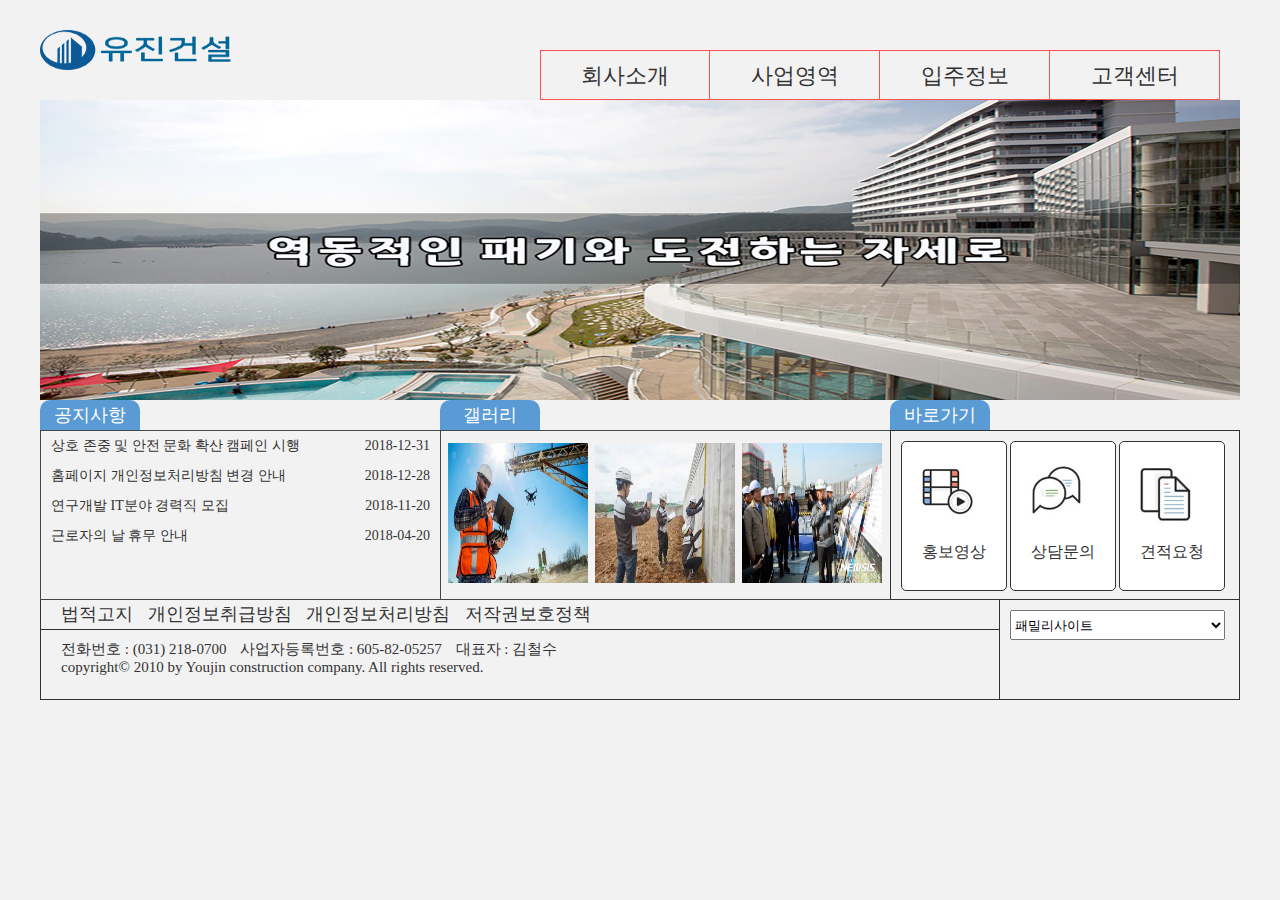
<file: index.html>
<!DOCTYPE html>
<html lang="ko">
	<head>
		<meta charset="UTF-8">
		<title>유진건설</title>
		<link rel="stylesheet" href="css/style.css">
		<script src="script/jquery-1.12.3.js"></script>
		<script src="script/script.js"></script>
	</head>
	<body>

		<!-- 레이어 팝업 -->
		<div class="modal">
			<div class="modal_inner">
				<p class="tit">
					상호 존중 및 안전 문화 확산 캠페인 시행
				</p>
				<ul class="txt">
					<li>바른 호칭 사용은 신규 인원을 투입 시 작업자의 안전모에</li>
					<li>이름표를 부착하여 아침 조회 시간을 비롯해 현장에서 마주칠 때</li>
					<li>서로의 이름을 부르는 것이다.</li>
					<li>Clean-ZONE 운영은 현장 직원이 위생 시설(화장실, 샤워실, 휴게실),</li>
					<li>이동 동선(계단실, 리프트 입구), 야적장 및 가공장 등의 장소를 </li>
					<li>li상시 점검하고 청결을 유지하도록 한다.</li>
					<li>5분 정리 운동으로 매일 작업 종료 5분 전 작업장의 주변 정리정돈을</li>
					<li>생활화하여 청결한 현장에서 근무할 수 있는 환경을 마련한다.</li>
				</ul>
				<input type="button" class="btn" value="닫기X">
			</div>
		</div>
		
		<div class="wrap">
			<!-- 헤더 영역 -->
 		<header class="clearfix">
				<!-- 로고 -->
				<h1>
					<a href="#">
						<img src="images/logo1.png" alt="유진건설">
					</a>
				</h1>
				<!-- 메뉴 -->
				<nav>
					<div class="nav_bg"></div>
					<ul class="gnb">
						<li><a href="#">회사소개</a>
							<ul class="sub">
								<li><a href="#">인사말</a></li>
								<li><a href="#">조직구성도</a></li>
								<li><a href="#">오시는길</a></li>
							</ul>
						</li>
						<li><a href="#">사업영역</a>
						<ul class="sub">
							<li><a href="#">전원주택</a></li>
							<li><a href="#">도시재생</a></li>
							<li><a href="#">인테리어</a></li>
						</ul> 
					</li>
					<li><a href="#">입주정보</a>
						<ul class="sub">
							<li><a href="#">입주단지</a></li>
							<li><a href="#">입주캘린더</a></li>							
						</ul>
					</li>
					<li><a href="#">고객센터</a>
						<ul class="sub">
							<li><a href="#">공지사항</a></li>
							<li><a href="#">건축상담</a></li>
							<li><a href="#">홍보자료실</a></li>
						</ul>
					</li>
				</ul>
				</nav>
		</header>	
		
		<!-- 슬라이드 이미지 영역 -->
		<ul class="slide">
			<li><a href="#"><img src="images/s1.jpg" alt="역동적인 패기와 도전하는 자세로"></a></li>
			<li><a href="#"><img src="images/s2.jpg" alt="창의적이며 혁신적인 사고를 통해"></a></li>
			<li><a href="#"><img src="images/s3.jpg" alt="항상 시대를 앞서가는 유진건설"></a></li>
		</ul>
		
		<!-- 콘텐츠 영역 -->
 	<div class="contents clearfix">
			<!-- 공지사항 -->
			<section class="notice">
				<h3>공지사항</h3>
				<ul>
					<li><a href="#">상호 존중 및 안전 문화 확산 캠페인 시행<span class="day">2018-12-31</span></a></li>
					<li><a href="#">홈페이지 개인정보처리방침 변경 안내<span class="day">2018-12-28</span></a></li>
					<li><a href="#">연구개발 IT분야 경력직 모집<span class="day">2018-11-20</span></a></li>
					<li><a href="#">근로자의 날 휴무 안내<span class="day"> 2018-04-20</span></a></li>
				</ul>
			</section> 
			<!-- 갤러리 -->
			<section class="gal">
				<h3>갤러리</h3>
				<ul>
					<li><a href="#"><img src="images/g1.jpg" alt="전원주택"></a></li>
					<li><a href="#"><img src="images/g2.jpg" alt="도시재생"></a></li>
					<li><a href="#"><img src="images/g3.jpg" alt="인테리어"></a></li>
				</ul>
			</section> 
			<!-- 바로가기 -->
			<section class="baro">
				<h3>바로가기</h3>
				<ul>
					<li><a href="#">홍보영상</a></li>
					<li><a href="#">상담문의</a></li>
					<li><a href="#">견적요청</a></li>
				</ul>
				</section> 
		</div> 

		<!-- 푸터 영역 -->
 	<footer class="clearfix">
			<!-- 왼쪽 영역 -->
 		<div class="f_left">
				<!-- 하단메뉴 -->
				<ul class="f_menu">
 				<li><a href="#">법적고지</a></li>
 				<li><a href="#">개인정보취급방침</a></li>
 				<li><a href="#">개인정보처리방침</a></li>
 				<li><a href="#">저작권보호정책</a></li>
				</ul>
				<!-- 카피라이트 -->
				<ul class="copy">
					<li>전화번호 : (031) 218-0700</li>
					<li>사업자등록번호 : 605-82-05257</li>
					<li>대표자 : 김철수</li>
					<li>copyright&copy; 2010 by Youjin construction company. All rights reserved.</li>
				</ul>
			</div>
			<!-- 오른쪽 영역 패밀리사이트 -->
			<div class="fam">
				<select>
					<option value="1">패밀리사이트</option>
					<option value="2">건축자재업체</option>
					<option value="3">인테리어업체</option>
					<option value="4">건설공제조합</option>
				</select>
			</div>
 	</footer>
	</div>

	</body>
</html>
</file>
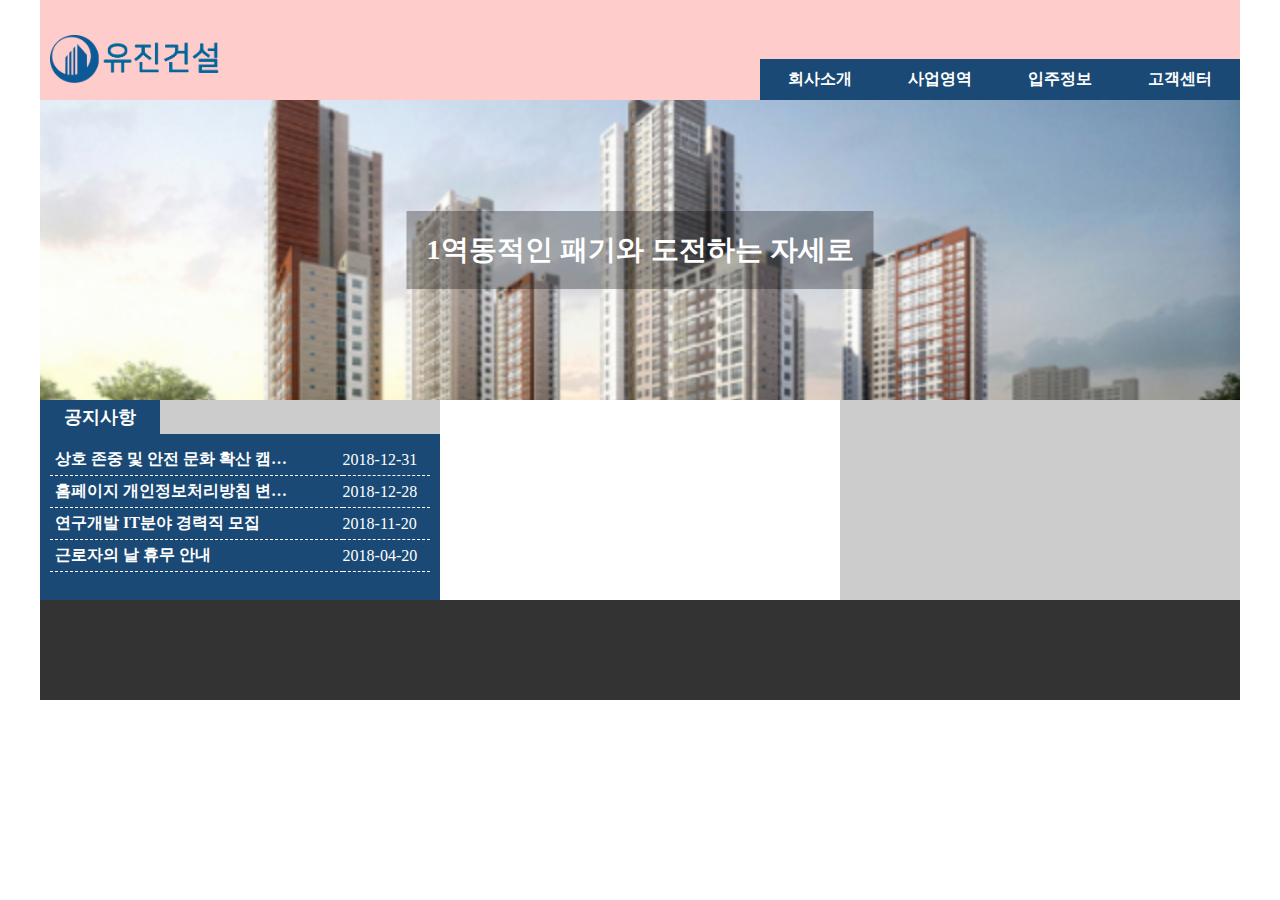
<file: 수험자제공파일/index.html>
<!DOCTYPE html>
<html lang="en">

<head>
  <meta charset="UTF-8">
  <meta name="viewport" content="width=device-width, initial-scale=1.0">
  <title>Document</title>
  <script src="jquery/jquery-1.12.3.js"></script>
  <style>
    * {
      margin: 0;
      padding: 0;
      box-sizing: border-box;
    }

    li {
      list-style: none;
    }

    a {
      text-decoration: none;
      color: inherit;
    }

    button {
      cursor: pointer;
    }

    img {
      max-width: 100%;
      vertical-align: top;
    }

    table {
      width: 100%;
      border-collapse: collapse;
    }

    body {
      background: #fff;
      color: #333;
    }

    .wrap {
      margin: 0 auto;
      width: 1200px;
      height: 700px;
      background: #fc6;
      position: relative;
    }

    header {
      background: #fcc;
      height: 100px;
      padding-top: 35px;
      padding-left: 10px;
      position: relative;
    }

    header h1 {
      width: 177px;
      height: 53px;
    }

    header h1 a {
      display: block;
      height: 100%;
    }

    nav {
      position: absolute;
      top: 59px;
      right: 0;
      z-index: 6;
    }

    .main {
      display: flex;
    }

    .main>li>a {
      display: block;
      width: 120px;
      background: #1a4975;
      color: #fff;
      text-align: center;
      font-weight: bold;
      padding: 10px;
    }

    .main>li>a:hover {
      background: #333;
    }

    .sub {
      display: none;
    }

    .sub>li>a {
      display: block;
      padding: 5px;
      text-align: center;
      font-size: 14px;
      color: #fff;
    }

    .sub>li>a:hover {
      background: #1a4795;
    }

    .menubg {
      background: green;
      width: 100%;
      height: 150px;
      position: absolute;
      top: 100px;
      left: 0;
      display: none;
    }

    .slide {
      height: 300px;
      background: #369;
      position: relative;
    }

    .slide ul li {
      width: 1200px;
      height: 300px;
      position: absolute;
      top: 0;
      left: 0;
      display: none;
    }

    .slide ul li.s1 {
      background: url(슬라이드/s1.jpg) no-repeat center/cover;
      display: block;
    }

    .slide ul li.s2 {
      background: url(슬라이드/s2.gif) no-repeat center/cover;
    }

    .slide ul li.s3 {
      background: url(슬라이드/s3.jpg) no-repeat center/cover;
    }

    .slide ul li a {
      display: block;
      height: 100%;
    }

    .slide ul li p {
      background: rgba(0, 0, 0, 0.3);
      position: absolute;
      top: 50%;
      left: 50%;
      transform: translate(-50%, -50%);
      padding: 20px;
      font-size: 28px;
      color: #fff;
      font-weight: bold;
    }

    .content {
      height: 200px;
      background: #ccc;
      display: flex;
    }
    .content1 h2{
      width: 120px;
      height: 34px;
      background: #1a4975;
      color: #fff;
      text-align: center;
      font-size: 18px;
      padding: 5px 0;
    }
    .content1 div{
      background: #1a4975;
      height: 166px;
      padding: 10px;
    }
    .content1 table{
      color: #fff;
    }
    table th{
      text-align: left;
    }
    table tr{
      border-bottom: 1px dashed #fff;
    }
    table a{
      display: block;
      padding: 5px;
      width: 250px;
      overflow: hidden;
      text-overflow: ellipsis;
      white-space: nowrap;
    }
    .content article {
      width: 33.3333%;
    }

    .content .content2 {
      background: #fff;
    }

    footer {
      height: 100px;
      background: #333;
    }
    .popup{
      width: 500px;
      position: absolute;
      top: 50%;
      left: 50%;
      transform: translate(-50%,-50%);
      background: #fff;
      text-align: center;
      z-index: 9999;
      padding: 20px;
      border: 2px solid #fc6;
      display: none;
    }
    .popup .button {
      text-align: right;
    }
  </style>
</head>

<body>
  <div class="wrap">
    <header>
      <h1><a href="#"><img src="로고/유진건설.png" alt="유진건설"></a></h1>
      <div class="menubg"></div>
      <nav>
        <ul class="main">
          <li>
            <a href="#">회사소개</a>
            <ul class="sub">
              <li><a href="#">인사말</a></li>
              <li><a href="#">조직구성도</a></li>
              <li><a href="#">오시는길</a></li>
            </ul>
          </li>
          <li>
            <a href="#">사업영역</a>
            <ul class="sub">
              <li><a href="#">전원주택</a></li>
              <li><a href="#">도시재생</a></li>
              <li><a href="#">인테리어</a></li>
            </ul>
          </li>
          <li>
            <a href="#">입주정보</a>
            <ul class="sub">
              <li><a href="#">입주단지</a></li>
              <li><a href="#">입주캘린더</a></li>

            </ul>
          </li>
          <li>
            <a href="#">고객센터</a>
            <ul class="sub">
              <li><a href="#">공지사항</a></li>
              <li><a href="#">건축상담</a></li>
              <li><a href="#">홍보자료실</a></li>
            </ul>
          </li>
        </ul>
      </nav>
    </header>
    <div class="contents">
      <div class="slide">
        <ul>
          <li class="s1"><a href="">
              <p>1역동적인 패기와 도전하는 자세로</p>
            </a></li>
          <li class="s2"><a href="">
              <p>2창의적이며 혁신적인 사고를 통해</p>
            </a></li>
          <li class="s3"><a href="">
              <p>3항상 시대를 앞서가는 유진건설</p>
            </a></li>
        </ul>
      </div>
      <div class="content">
        <article class="content1">
          <h2>
            공지사항
          </h2>
          <div>
            <!-- 공지사항 내용 -->
            <table>
              <tr>
                <th><a href="#" class="pp">상호 존중 및 안전 문화 확산 캠페인 시행</a></th>
                <td>2018-12-31</td>
              </tr>
              <tr>
                <th><a href="#">홈페이지 개인정보처리방침 변경 안내</a></th>
                <td>2018-12-28</td>
              </tr>
              <tr>
                <th><a href="#">연구개발 IT분야 경력직 모집</a></th>
                <td>2018-11-20</td>
              </tr>
              <tr>
                <th><a href="#">근로자의 날 휴무 안내</a></th>
                <td>2018-04-20</td>
              </tr>

            </table>
          </div>
        </article>
        <article class="content2"></article>
        <article class="content3"></article>
      </div>
    </div>
    <footer></footer>
    <!-- 팝업 -->
    <div class="popup">
      <h2>상호 존중 및 안전 문화 확산 캠페인 시행</h2>
      <ul class="text">
        <li>바른 호칭 사용</li>
        <li>Clean-ZONE</li>
        <li>5분 정리 운동</li>
      </ul>
      <p class="button"><button>close X</button></p>
    </div>
  </div>
  <script>
    $(function () {
      //메뉴
      $('.main>li').mouseenter(function () {
        $('.sub,.menubg').stop().slideDown()
      })
      $('.main>li').mouseleave(function () {
        $('.sub,.menubg').stop().slideUp()
      })
      //페이드인아웃
      var t = 0;
      function slide() {
        if (t < 2) {
          t++;
        } else {
          t = 0
        }

        $('.slide ul li').fadeOut()
        $('.slide ul li').eq(t).fadeIn()
      }
      setInterval(slide, 2000)
      //팝업창
      $('.pp').click(function(){
        $('.popup').show();
        return false
      })
      $('button').click(function(){
        $('.popup').hide();
      })



    })
  </script>
</body>

</html>
</file>
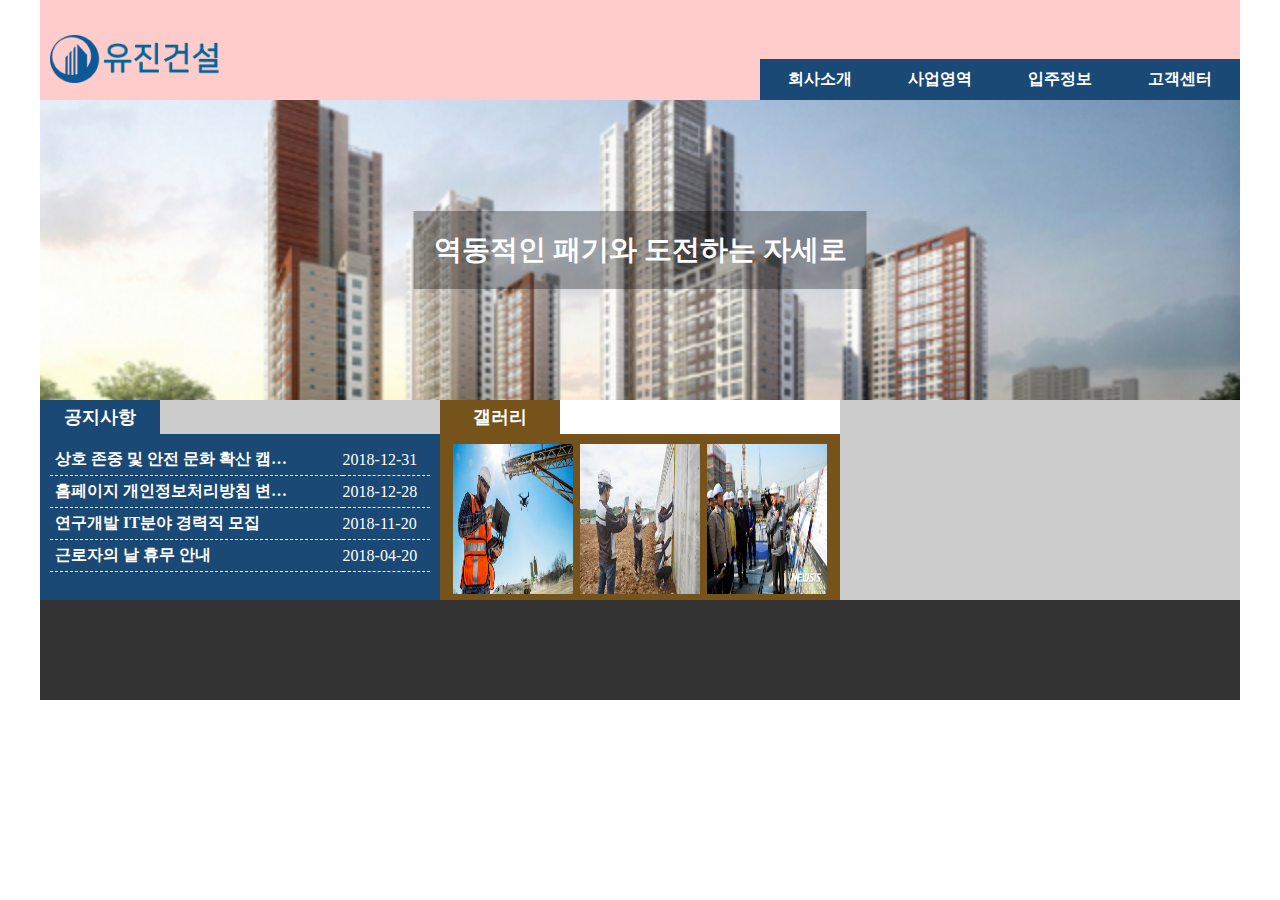
<file: 유진건설.html>
<!DOCTYPE html>
<html lang="en">

<head>
  <meta charset="UTF-8">
  <meta name="viewport" content="width=device-width, initial-scale=1.0">
  <title>Document</title>
  <script src="script/jquery-1.12.3.js"></script>
  <style>
    * {
      margin: 0;
      padding: 0;
      box-sizing: border-box;
    }

    li {
      list-style: none;
    }

    a {
      text-decoration: none;
      color: inherit;
    }
    img {
      max-width: 100%;
    }

    table {
      width: 100%;
      border-collapse: collapse;
    }

    button {
      cursor: pointer;
    }

    body {
      background: #fff;
      color: #333;
    }

    .wrap {
      width: 1200px;
      margin: 0 auto;
      position: relative;
    }

    header {
      background: #fcc;
      height: 100px;
      padding-top: 35px;
      padding-left: 10px;
      position: relative;
    }

    header h1 {
      width: 177px;
      height: 53px;
    }

    header h1 a {
      display: block;
      height: 100%;
    }

    nav {
      position: absolute;
      top: 59px;
      right: 0;
      z-index: 6;
    }

    .main {
      display: flex;
    }

    .main>li>a {
      display: block;
      width: 120px;
      background: #1a4975;
      text-align: center;
      font-weight: bold;
      color: #fff;
      padding: 10px;
    }

    .main>li>a:hover {
      background: #333;
    }

    .sub {
      display: none;
    }

    .sub>li>a {
      display: block;
      padding: 5px;
      text-align: center;
      font-size: 14px;
      color: #fff;
    }

    .sub>li>a:hover {
      background: #1a4975;
    }

    .menubg {
      background: rgba(0, 0, 0, .8);
      width: 100%;
      height: 150px;
      position: absolute;
      top: 100px;
      left: 0;
      z-index: 5;
      display: none;
    }

    .slide {
      height: 300px;
      background: #369;
      position: relative;
    }

    .slide ul li {
      width: 1200px;
      height: 300px;
      position: absolute;
      top: 0;
      left: 0;
      display: none;
    }

    .slide ul li.s1 {
      background: url(s1.jpg) no-repeat center/cover;
      display: block;
    }

    .slide ul li.s2 {
      background: url(s2.jpg) no-repeat center/cover;

    }

    .slide ul li.s3 {
      background: url(s3.jpg) no-repeat center/cover;
    }

    .slide ul li a {
      display: block;
      height: 100%;
    }

    .slide ul li p {
      background: rgba(0, 0, 0, .3);
      position: absolute;
      top: 50%;
      left: 50%;
      transform: translate(-50%, -50%);
      padding: 20px;
      font-size: 28px;
      color: #fff;
      font-weight: bold;
    }

    .content {
      height: 200px;
      background: #ccc;
      display: flex;
    }

.content1 h2{
  width: 120px;
  height: 34px;
  background: #1a4975;
  text-align: center;
  color: #fff;
  font-size: 18px;
  padding: 5px 0;
}
.content1 div{
  background: #1a4975;
  padding: 10px;
  height: 166px;
}
table {
  color: #fff;
}

table th{
  text-align: left;
}
table tr{
  border-bottom: 1px dashed #fff;
}
table a{
  padding: 5px;
  display: block;
  width: 250px;
  overflow: hidden;
  text-overflow: ellipsis;
  white-space: nowrap;
}
.content2 h2{
  width: 120px;
  height: 34px;
  background: #75531a;
  text-align: center;
  color: #fff;
  font-size: 18px;
  padding: 5px 0;
}
.content2 div{
  background: #75531a;
  padding: 10px;
  height: 166px;
}
.content2 div ul{
  display: flex;
  justify-content: space-around;
}
.content2 div ul li img{
  width: 120px;
  height: 150px;
}
    .content article {
      width: 400px;
    }

    .content .content2 {
      background: #fff;
    }

    footer {
      height: 100px;
      background: #333;
    }
    .popup{
      width: 500px;
      position: absolute;
      top: 50%;
      left: 50%;
      transform: translate(-50%,-50%);
      background: #fff;
      text-align: center;
      z-index: 999;
      padding: 20px;
      border: 2px solid tomato;
      border-radius: 20px;
      display: none;
    }
    .popup h2{
      color: #1a4975;
      margin-bottom: 20px;
    }
    .popup .text{
      margin: 20px 0;
    }
    .popup .button {
      text-align: right;
    }
  </style>
</head>

<body>
  <div class="wrap">
    <header>
      <h1><a href="#"><img src="images/logo1.png" alt="유진건설"></a></h1>
      <div class="menubg"></div>
      <nav>
        <ul class="main">
          <li>
            <a href="#">회사소개</a>
            <ul class="sub">
              <li><a href="#">인사말</a></li>
              <li><a href="#">조직구성도</a></li>
              <li><a href="#">오시는길</a></li>
            </ul>
          </li>
          <li>
            <a href="#">사업영역</a>
            <ul class="sub">
              <li><a href="#">전원주택</a></li>
              <li><a href="#">도시재생</a></li>
              <li><a href="#">인테리어</a></li>
            </ul>
          </li>
          <li>
            <a href="#">입주정보</a>
            <ul class="sub">
              <li><a href="#">입주단지</a></li>
              <li><a href="#">입주캘린더</a></li>

            </ul>
          </li>
          <li>
            <a href="#">고객센터</a>
            <ul class="sub">
              <li><a href="#">공지사항</a></li>
              <li><a href="#">건축상담</a></li>
              <li><a href="#">홍보자료실</a></li>
            </ul>
          </li>
        </ul>
      </nav>
    </header>
    <div class="contents">
      <div class="slide">
        <ul>
          <li class="s1"><a href="#">
              <p>역동적인 패기와 도전하는 자세로</p>
            </a></li>
          <li class="s2"><a href="#">
              <p>창의적이며 혁신적인 사고를 통해</p>
            </a></li>
          <li class="s3"><a href="#">
              <p>항상 시대를 앞서가는 유진건설</p>
            </a></li>
        </ul>
      </div>
      <div class="content">
        <article class="content1">
          <h2> 공지사항 </h2>
          <div>
            <table>
              <tr>
                <th> <a href="#" class="pp">상호 존중 및 안전 문화 확산 캠페인 시행 </a> </th>
                <td>2018-12-31</td>
              </tr>
              <tr>
                <th> <a href="#">홈페이지 개인정보처리방침 변경 안내</a> </th>
                <td>2018-12-28</td>
              </tr>
              <tr>
                <th> <a href="#">연구개발 IT분야 경력직 모집</a> </th>
                <td> 2018-11-20</td>
              </tr>
              <tr>
                <th><a href="#">근로자의 날 휴무 안내</a> </th>
                <td> 2018-04-20</td>
              </tr>
            </table>
          </div>

        </article>
        <article class="content2">
          <h2>갤러리</h2>
          <div>
            <ul>
              <li><a href="#"><img src="g1.jpg" alt="갤러리1"></a></li>
              <li><a href="#"><img src="g2.jpg" alt="갤러리2"></a></li>
              <li><a href="#"><img src="g3.jpg" alt="갤러리3"></a></li>
            </ul>
          </div>
        </article>
        <article class="content3"></article>
      </div>
    </div>
    <footer></footer>
    <div class="popup">
      <h2>상호존중 및 안전문화확산 캠페인 시행</h2>
      <ul class="text">
          <li>바른 호칭 사용은 </li>
          <li>이름표를 부착하여</li>
          <li>서로의 이름을 .</li>
          <li>Clean-ZONE ,</li>
          <li>이동 동선(계단실, 리프트 입구), 야적장 및 가공장 
      </ul>
      <p class="button"><button>CLOSE X</button></p>
  </div>
  </div>
  <script>
    $(function(){
      //메뉴
      $('.main>li').mouseenter(function(){
        $('.sub, .menubg').stop().slideDown()
      })
      $('.main>li').mouseleave(function(){
        $('.sub, .menubg').stop().slideUp()
      })
  //슬라이드 (페이드인 아웃)
       var t=0;
       function slide(){
          if(t<2){
            t++;
          }else{
            t=0
          }
          $('.slide ul li').fadeOut()
          $('.slide ul li').eq(t).fadeIn()
       }
      setInterval(slide,2000) 

     //팝업
     $('.pp').click(function(){
      $('.popup').show();
      return false;
     }) 
     $('button').click(function(){
      $('.popup').hide();
     })
      
    })
  </script>
</body>

</html>
</file>
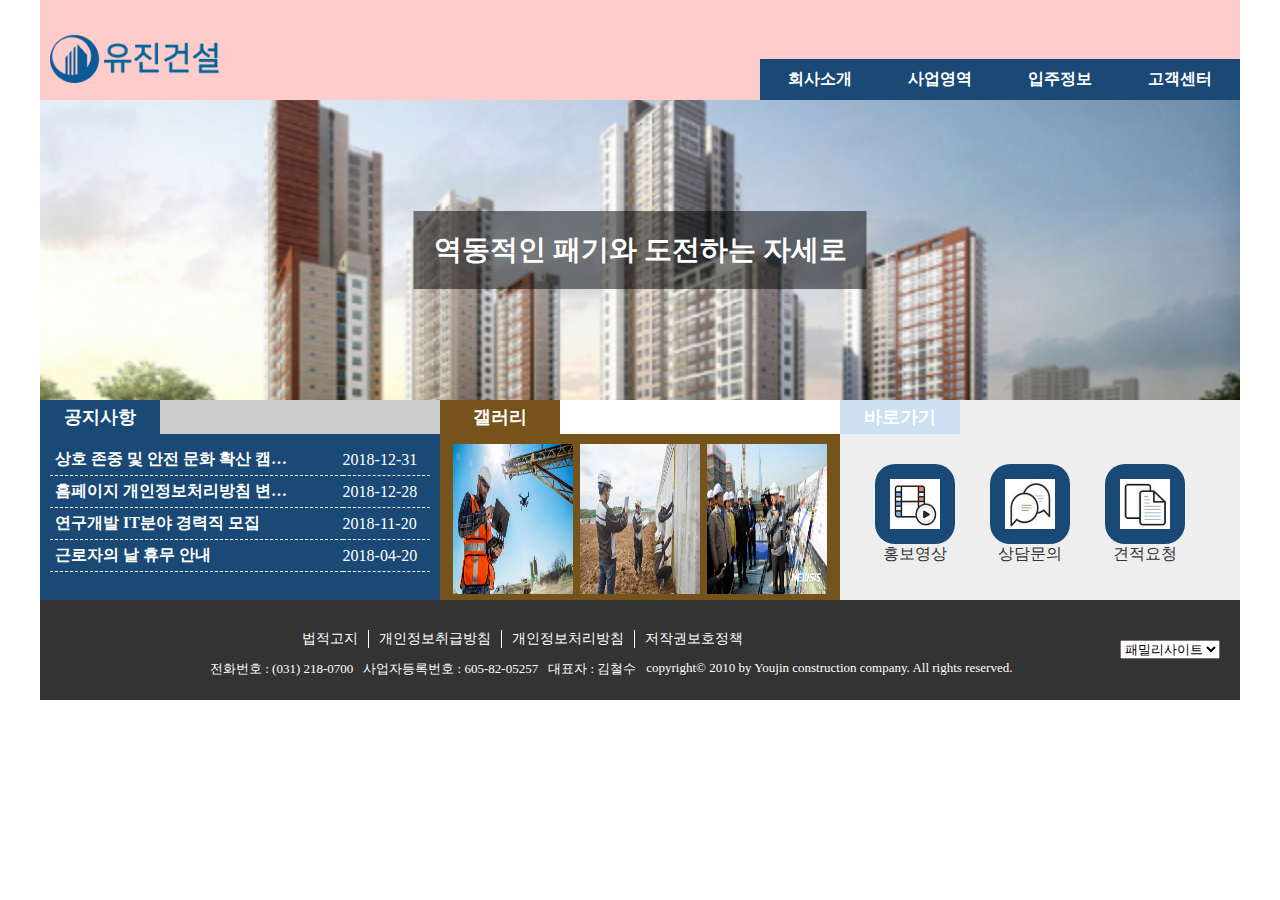
<file: 인덱스.html>
<!DOCTYPE html>
<html lang="en">
                                     
<head>
    <meta charset="UTF-8">
    <meta name="viewport" content="width=device-width, initial-scale=1.0">
    <title>유진건설</title>
    <script src="script/jquery-1.12.3.js"></script>
    <style>
        * {
            margin: 0;
            padding: 0;
            box-sizing: border-box;
        }

        li {
            list-style: none;
        }

        a {
            text-decoration: none;
            color: inherit;
        }

        img {
            max-width: 100%;
            vertical-align: top;
        }

        table {
            width: 100%;
            border-collapse: collapse;
        }

        button {
            cursor: pointer;
        }

        body {
            background: #fff;
            color: #333;
        }

        .wrap {
            width: 1200px;
            margin: 0 auto;
            height: 700px;
            background: #fc6;
            position: relative;
        }

        header {
            background: #fcc;
            height: 100px;
            padding-top: 35px;
            padding-left: 10px;
            position: relative;
        }

        header h1 {
            width: 177px;
            height: 53px;
        }

        header h1 a {
            display: block;
            height: 100%;
        }

        nav {
            position: absolute;
            top: 59px;
            right: 0;
            z-index: 6;
        }

        .main {
            display: flex;
        }

        .main>li>a {
            display: block;
            width: 120px;
            background: #1a4975;
            text-align: center;
            font-weight: bold;
            color: #fff;
            padding: 10px;
        }

        .main>li:hover>a {
            background: #333;
        }

        .sub {
            display: none;
        }

        .sub>li>a {
            display: block;
            padding: 5px;
            text-align: center;
            font-size: 14px;
            color: #fff
        }

        .sub>li>a:hover {
            background: #1a4975;
        }

        .menubg {
            background: rgba(0, 0, 0, .8);
            width: 100%;
            height: 150px;
            position: absolute;
            top: 100px;
            left: 0;
            z-index: 5;
            display: none;
        }

        .slide {
            height: 300px;
            background: #369;
            position: relative;
        }

        .slide ul li {
            width: 1200px;
            height: 300px;
            position: absolute;
            top: 0;
            left: 0;
            display: none;
        }

        .slide ul li.s1 {
            background: url(s1.jpg) no-repeat center/cover;
            display: block;
        }

        .slide ul li.s2 {
            background: url(s2.gif) no-repeat center/cover;
        }

        .slide ul li.s3 {
            background: url(s3.jpg) no-repeat center/cover;
        }

        .slide ul li a {
            display: block;
            height: 100%;
        }

        .slide ul li p {
            background: rgba(0, 0, 0, 0.5);
            position: absolute;
            top: 50%;
            left: 50%;
            transform: translate(-50%, -50%);
            padding: 20px;
            font-size: 28px;
            color: #fff;
            font-weight: bold;
        }

        .content {
            height: 200px;
            background: #ccc;
            display: flex;
        }

        .content article {
            width: 400px;
        }

        .content1 h2 {
            width: 120px;
            height: 34px;
            background: #1a4975;
            text-align: center;
            color: #fff;
            font-size: 18px;
            padding: 5px 0;
        }

        .content1 div {
            background: #1a4975;
            padding: 10px;
            height: 166px;
        }

        table {
            color: #fff;
        }

        table th {
            text-align: left;
        }

        table tr {
            border-bottom: 1px dashed #fff
        }

        table a {
            padding: 5px;
            display: block;
            width: 250px;
            overflow: hidden;
            text-overflow: ellipsis;
            white-space: nowrap;
        }

        .content .content2 {
            background: #fff;
        }

        .content2 h2 {
            width: 120px;
            height: 34px;
            background: #75531a;
            text-align: center;
            color: #fff;
            font-size: 18px;
            padding: 5px 0;
        }

        .content2 div {
            background: #75531a;
            padding: 10px;
            height: 166px;
        }

        .content2 div ul {
            display: flex;
            justify-content: space-around;
        }

        .content2 div ul li img {
            width: 120px;
            height: 150px;

        }

        .content3 {
            background: #eee;

        }

        .content3 h2 {
            width: 120px;
            height: 34px;
            background: #cde0f1;
            text-align: center;
            color: #fff;
            font-size: 18px;
            padding: 5px 0;
            margin-bottom: 30px;
        }

        .content3 ul {
            display: flex;
            text-align: center;
        }

        .content3 ul li {
            margin-left: 35px;
        }

        .content3 ul li a {
            display: block;
            height: 100%;
        }

        .content3 ul li p {
            width: 80px;
            height: 80px;
            background: #1a4975;
            text-align: center;
            padding-top: 15px;
            border-radius: 20px;

        }

        .content3 img {
            width: 50px;
            height: 50px;
        }

        footer {
            height: 100px;
            background: #333;
            color: #fff;
            padding-top: 30px;
            padding-left: 20px;
            position: relative;
        }

        footer .fmenu {
            display: flex;
            width: 80%;
            justify-content: center;
        }

        footer .fmenu li {
            border-right: 1px solid #fff;
            margin-right: 10px;
            padding-right: 10px;
            font-size: 14px;
        }

        footer .fmenu li:last-child {
            border-right: 0;
        }

        footer select {
            position: absolute;
            top: 40px;
            right: 20px;
        }

        footer .fcopy {
            position: absolute;
            top: 60px;
            left: 170px;
            font-size: 13px;
            display: flex;
        }

        footer .fcopy li {
            margin-right: 10px;
        }

        .popup {
            width: 550px;
            position: absolute;
            top: 50%;
            left: 50%;
            transform: translate(-50%, -50%);
            background: #fff;
            text-align: center;
            padding: 20px;
            border: 2px solid #008b00;
            border-radius: 20px;
            z-index: 9999;
            display: none;
        }

        .popup h2 {
            color: #1a4975;
            margin-bottom: 20px;
        }

        .popup .text {
            margin: 20px 0;
        }

        .popup .button {
            text-align: right;
        }
    </style>
</head>

<body>
    <div class="wrap">
        <header>

            <h1>
                <a href=""><img src="images/logo1.png" alt="유진건설"></a>
            </h1>
            <div class="menubg"></div>
            <nav>
                <ul class="main">
                    <li> <a href="#">회사소개</a>
                        <ul class="sub">
                            <li><a href="#">인사말</a></li>
                            <li><a href="#">조직구성도</a></li>
                            <li><a href="#">오시는길</a></li>
                        </ul>
                    </li>
                    <li> <a href="#">사업영역</a>
                        <ul class="sub">
                            <li><a href="#">전원주택</a></li>
                            <li><a href="#">도시재생</a></li>
                            <li><a href="#">인테리어</a></li>
                        </ul>
                    </li>
                    <li> <a href="#">입주정보</a>
                        <ul class="sub">
                            <li><a href="#">입주단지</a></li>
                            <li><a href="#">입주캘린더</a></li>

                        </ul>
                    </li>
                    <li> <a href="#">고객센터</a>
                        <ul class="sub">
                            <li><a href="#">공지사항</a></li>
                            <li><a href="#">건축상담</a></li>
                            <li><a href="#">홍보자료실</a></li>
                        </ul>
                    </li>
                </ul>
            </nav>

        </header>
        <div class="contents">
            <div class="slide">
                <ul>
                    <li class="s1"> <a href="#">
                            <p>역동적인 패기와 도전하는 자세로</p>
                        </a> </li>
                    <li class="s2"> <a href="#">
                            <p>창의적이며 혁신적인 사고를 통해</p>
                        </a> </li>
                    <li class="s3"> <a href="#">
                            <p>항상 시대를 앞서가는 유진건설</p>
                        </a> </li>
                </ul>
            </div>
            <div class="content">
                <article class="content1">
                    <h2> 공지사항 </h2>
                    <div>
                        <table>
                            <tr>
                                <th> <a href="#" class="pp">상호 존중 및 안전 문화 확산 캠페인 시행 </a> </th>
                                <td>2018-12-31</td>
                            </tr>
                            <tr>
                                <th> <a href="#">홈페이지 개인정보처리방침 변경 안내</a> </th>
                                <td>2018-12-28</td>
                            </tr>
                            <tr>
                                <th> <a href="#">연구개발 IT분야 경력직 모집</a> </th>
                                <td> 2018-11-20</td>
                            </tr>
                            <tr>
                                <th><a href="#">근로자의 날 휴무 안내</a> </th>
                                <td> 2018-04-20</td>
                            </tr>
                        </table>
                    </div>
                </article>
                <article class="content2">
                    <h2>갤러리</h2>
                    <div>
                        <ul>
                            <li><a href="#"><img src="g1.jpg" alt="갤러리후기1"></a></li>
                            <li><a href="#"><img src="g2.jpg" alt="갤러리후기2"></a></li>
                            <li><a href="#"><img src="g3.jpg" alt="갤러리후기3"></a></li>
                        </ul>
                    </div>
                </article>
                <article class="content3">
                    <h2>바로가기</h2>
                    <ul>
                        <li><a href="#">
                                <p><img src="sub1.jpg" alt="홍보영상"></p>
                                <span>홍보영상</span>
                            </a></li>
                        <li><a href="#">
                                <p><img src="sub2.jpg" alt="상담문의"></p>
                                <span>상담문의</span>
                            </a></li>
                        <li><a href="#">
                                <p><img src="sub3.jpg" alt="견적요청"></p>
                                <span>견적요청</span>
                            </a></li>
                    </ul>
                </article>
            </div>
        </div>
        <footer>
            <ul class="fmenu">
                <li><a href="">법적고지</a></li>
                <li><a href="">개인정보취급방침</a></li>
                <li><a href="">개인정보처리방침</a></li>
                <li><a href="">저작권보호정책</a></li>

            </ul>

            <ul class="fcopy">
                <li>전화번호 : (031) 218-0700</li>
                <li>사업자등록번호 : 605-82-05257</li>
                <li>대표자 : 김철수</li>
                <li>copyright&copy; 2010 by Youjin construction company. All rights reserved.</li>
            </ul>
            <select>
                <option>패밀리사이트</option>
                <option>건축자재업체</option>
                <option>인테리어업체</option>
                <option>건설공제조합</option>
            </select>
        </footer>
        <div class="popup">
            <h2>상호존중 및 안전문화확산 캠페인 시행</h2>
            <ul class="text">
                <li>바른 호칭 사용은 신규 인원을 투입 시 작업자의 안전모에</li>
                <li>이름표를 부착하여 아침 조회 시간을 비롯해 현장에서 마주칠 때</li>
                <li>서로의 이름을 부르는 것이다.</li>
                <li>Clean-ZONE 운영은 현장 직원이 위생 시설(화장실, 샤워실, 휴게실),</li>
                <li>이동 동선(계단실, 리프트 입구), 야적장 및 가공장 등의 장소를 </li>
                <li>상시 점검하고 청결을 유지하도록 한다.</li>
                <li>5분 정리 운동으로 매일 작업 종료 5분 전 작업장의 주변 정리정돈을</li>
                <li>생활화하여 청결한 현장에서 근무할 수 있는 환경을 마련한다.</li>
            </ul>
            <p class="button"><button>CLOSE X</button></p>
        </div>
    </div>
    <script>
        $(function () {
            //메뉴
            $('.main>li').mouseenter(function () {
                $('.sub, .menubg').stop().slideDown()
            })
            $('.main>li').mouseleave(function () {
                $('.sub, .menubg').stop().slideUp();
            })
            //팝업창
            $('.pp').click(function () {
                $('.popup').show();
                return false;
            })
            $('button').click(function () {
                $('.popup').hide();
            })
            //페이드인아웃
            var t = 0;
            function slide() {
                if (t < 2) {
                    t++;
                } else {
                    t = 0
                }
                $('.slide ul li').fadeOut()
                $('.slide ul li').eq(t).fadeIn()
            }
            setInterval(slide, 2000)
        })
    </script>
</body>

</html>
</file>
<file: css/style.css>
@charset "UTF-8";

/* 초기화 */
*{
	margin: 0;
	padding: 0;	
	box-sizing: border-box;
}
ul{
	list-style: none;
}
a{
 text-decoration: none;
 color: inherit;
}
img{
	border: 0;
	vertical-align: top;
}
.clearfix::after{
 content: "";
 display: table;
 clear: both;
}
body{
	background: #f2f2f2;
	color: #333;
}
.wrap{
	width: 1200px;
	margin: 0 auto;
}

/* 레이어 팝업 */
.modal{
	display: none;
}
.modal .modal_inner{
	position: fixed;
	width: 500px;
	height: 400px;
	background: #fff;
	top: 50%;
	left: 50%;
	transform: translate(-50%,-50%);
	text-align: center;
	padding: 20px;
	border: 2px solid #0066ad;
	z-index: 100;
}
.modal .modal_inner p.tit{
	font-size: 20px;
	padding-bottom: 20px;
	border-bottom: 2px solid #0066ad;
}
.modal .modal_inner ul.txt{
	padding-top: 10px;
	font-size: 14px;
	line-height: 2;
}	
.modal .modal_inner .btn{
	width: 60px;
	height: 30px;
	position: absolute;
	right: 20px;
	bottom: 20px;
	border-radius: 10px;
	font-size: 16px;
	color: #fff;
	border: 0;
	background-color: #0066ad;
	cursor: pointer;
}

/* 레이아웃 */
/* 헤더 영역 */
header{
 width: 100%;
 height: 100px;
 position: relative;
 z-index: 10;
}
/* 로고 */
header h1{
	float: left;
	padding-top: 30px;
	width: 200px;
}
header h1 a img{
	width: 200px;
	height: 40px;
}
/* 메뉴 */
header nav{
	float: right;
	width: 700px;
	padding-top: 50px;
	padding-right: 20px;
}
header nav .nav_bg{
	width: 100%;
	height: 120px;
	background-color: #ffc000;
	position: absolute;
	left: 0;
	top: 100px;
	display: none;
}
header nav ul.gnb{
	width: 100%;
	text-align: center;
}
/* 주메뉴 */
header nav ul.gnb>li{
	float: left;
	width: 25%;
	height: 50px;
	line-height: 50px;
	border: 1px solid #ff5050;
	border-left: 0;
	font-size: 22px;
	position: relative;
}
header nav ul.gnb>li:first-child{
	border-left: 1px solid #ff5050;
}
header nav ul.gnb>li>a{
	display: block;
	width: 100%;
	height: 100%;	
}
header nav ul.gnb>li:hover>a{
	background-color: #ffc000;
	color: #fff;
}
/* 서브메뉴 */
header nav ul.gnb>li>ul.sub{
	width: 100%;	
	position: absolute;
	left: 0;
	top: 50px;
	display: none;
}
header nav ul.gnb>li>ul.sub>li{
	width: 100%;
	height: 40px;
	line-height: 40px;
	font-size: 18px;
}
header nav ul.gnb>li>ul.sub>li>a{
	display: block;
	width: 100%;
	height: 100%;
}
header nav ul.gnb>li>ul.sub>li:hover>a{
	background: #ff5050;
	color: #fff;
}

/* 슬라이드 이미지 영역 */
.slide{
 width: 100%;
 height: 300px;
 position: relative;
}
.slide li{
	position: absolute;
	left: 0;
	top: 0;
	width: 100%;
	height: 300px;	
}

/* 콘텐츠 영역 */
.contents{
 width: 100%;
 height: 200px;
}
.contents section{
	float: left;
}
.contents section h3{
	width: 100px;
 height: 30px;
 line-height: 30px;
 background-color: #5b9bd5;
 border-radius: 10px 10px 0 0;
 text-align: center;
 color: #fff;
 font-size: 18px;
 font-weight: normal;
}
/* 공지사항 */
.contents .notice{
	width: 400px;
	height: 200px;
}
.contents .notice ul{
	width: 100%;
	height: 170px;
	border: 1px solid #434748;
	border-right: 0;
}
.contents .notice ul li{
	width: 100%;
	height: 30px;	
	line-height: 30px;
	font-size: 14px;
	position: relative;
}
.contents .notice ul li:hover{
	background-color: #434748;
	color: #fff;
}	
.contents .notice ul li a{
	display: block;
	width: 100%;
	height: 100%;
	padding-left: 10px;
}
.contents .notice ul li a .day{
	position: absolute;
	right: 10px;
	top: 0;
	right: 10px;
}
/* 갤러리 */
.contents .gal{
	width: 450px;
	height: 200px;
}
.contents .gal ul{
	width: 100%;
	height: 170px;
	border: 1px solid #434748;
	border-right: 0;
}
.contents .gal ul li{
	width: 140px;
	height: 140px;
	float: left;
	margin-left: 7px;
	margin-top: 12px;
}
.contents .gal ul li:hover{
	opacity: 0.7;
}
.contents .gal img{
	width: 140px;
	height: 140px;
	}
	/* 바로가기 */
.contents .baro{
	width: 350px;
	height: 200px;
	text-align: center;
}
.contents .baro ul{
	width: 100%;
	height: 170px;
	padding: 10px;
	border: 1px solid #333;
}
.contents .baro ul li{
	width: 106px;
	height: 150px;
 float: left;
	background: #fff;
	border: 1px solid #333;
	border-radius: 5px;
	padding-top: 100px;
	background-repeat: no-repeat;
	background-size: 60px;
	background-position: 15px 20px;
}
.contents .baro ul li:nth-child(1){
	background-image: url(../images/sub1.jpg);
	margin-right: 3px;
}
.contents .baro ul li:nth-child(2){
	background-image: url(../images/sub2.jpg);
	margin-right: 3px;
}
.contents .baro ul li:nth-child(3){
	background-image: url(../images/sub3.jpg);
}
.contents .baro ul li a{
	display: block;
	width: 100%;
	height: 100%;
}
.contents .baro ul li a:hover{
	color:#30a3f3;
	opacity: 0.7;
}

/* 푸터 영역 */
footer{
width: 100%;
height: 100px;
}
/* 왼쪽 */
footer .f_left{
	width: 80%;
	height: 100px;
	float: left;
	border : 1px solid #333;
	border-top: 0;
}
/* 하단메뉴 */
footer .f_menu{
width: 100%;
height: 30px;
border-bottom: 1px solid #333;
padding-left: 20px;
font-size: 18px;
line-height: 28px;
}
footer .f_menu li{
	display: inline-block;
	margin-right: 10px;
}
footer .f_menu li:hover{
	color: #888;
}
/* 카피라이트 */
footer .copy{
	width: 100%;
	height: 70px;
	padding-left: 20px;
	padding-top: 10px;
	border-bottom: 1px solid #333;
	font-size: 15px;
}
footer .copy li{
	display: inline-block;
	margin-right: 10px;
}
/* 패밀리영역 */
footer .fam{
	width: 20%;
	height: 100px;
	float: right;
	border-right: 1px solid #333;
	border-bottom: 1px solid #333;
	font-size: 14px;
}
footer .fam select{
	width: 90%;
	height: 30px;
	margin: 10px 20px 0 10px;
}
</file>
